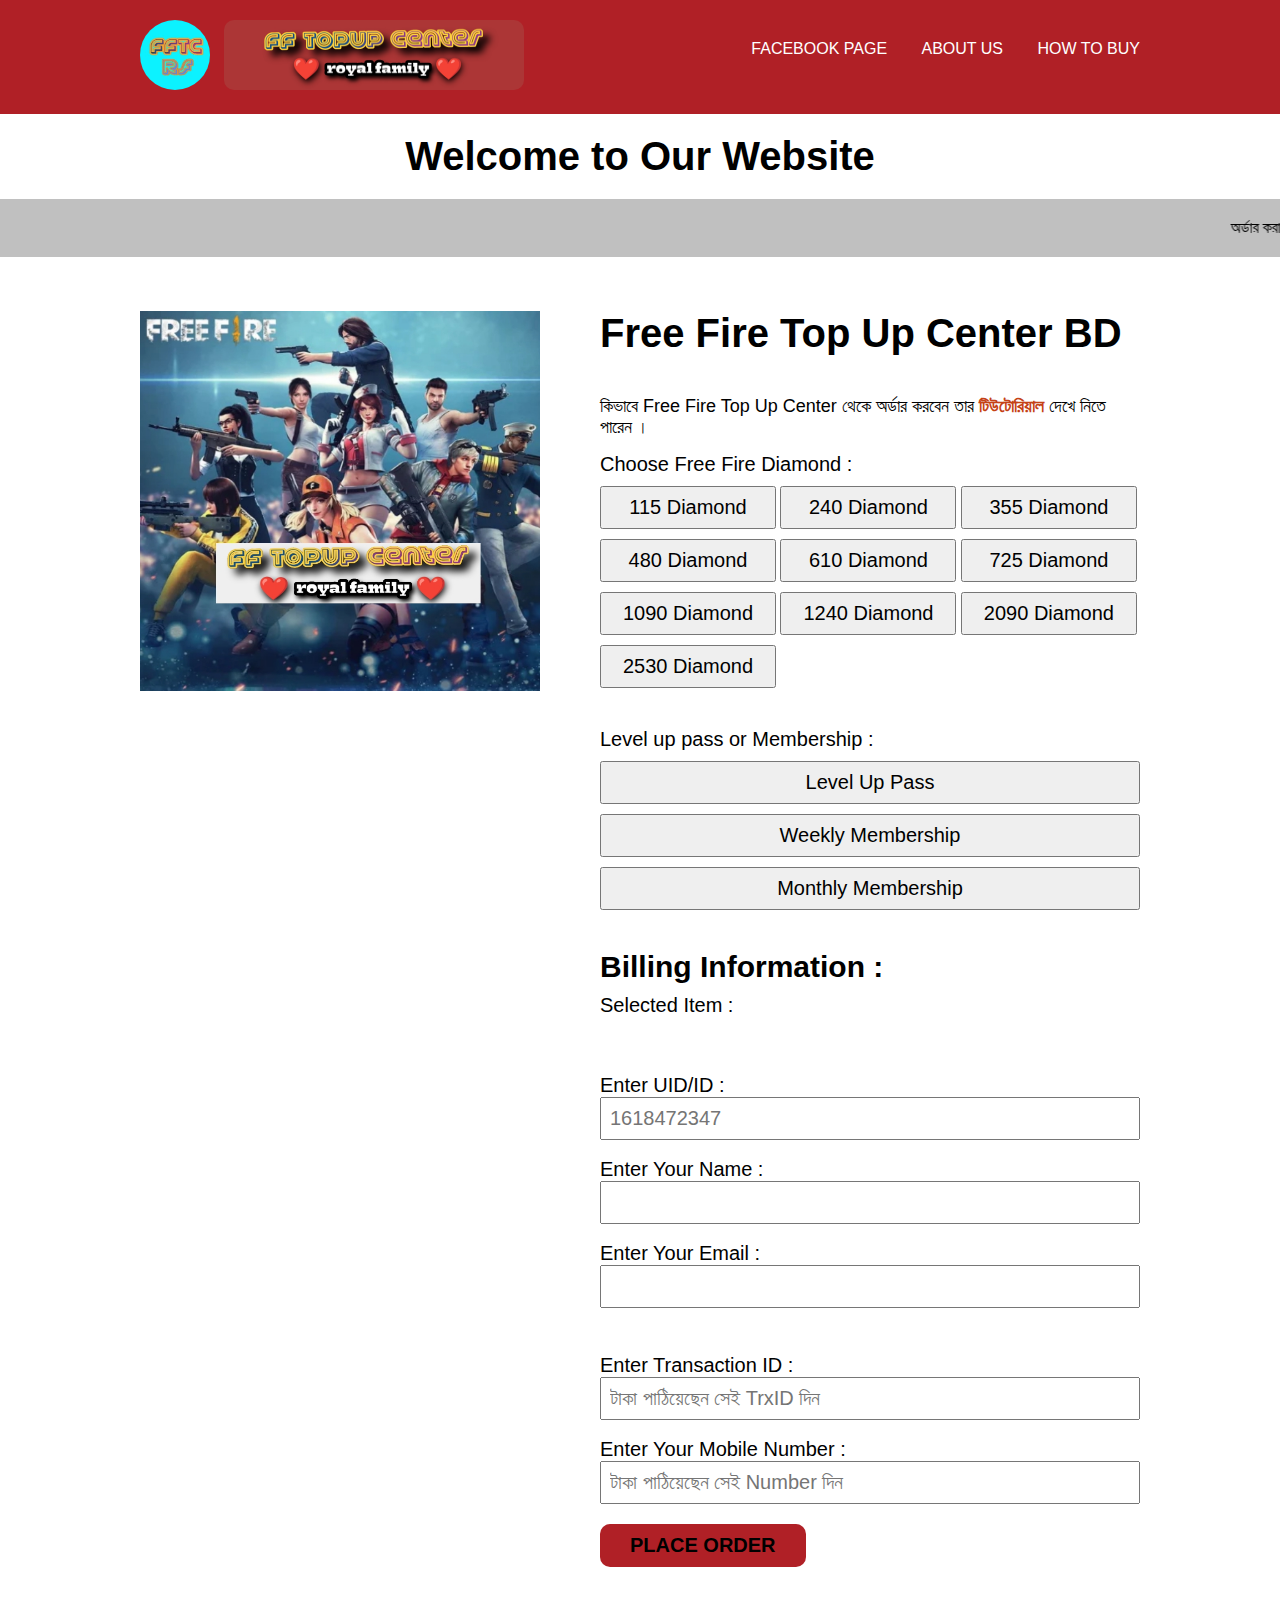
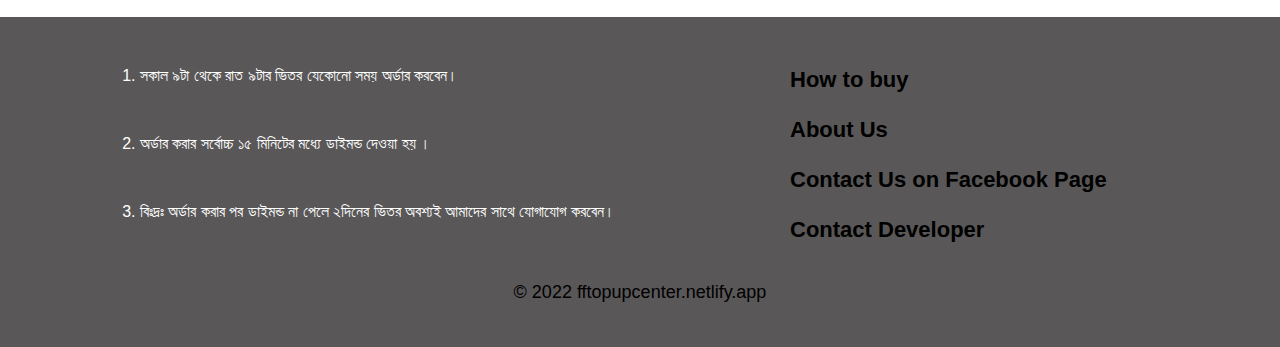
<file: fftopupcenter/index.html>
<!DOCTYPE html>
<html lang="en">
  <head>
    <meta charset="UTF-8" />
    <meta http-equiv="X-UA-Compatible" content="IE=edge" />
    <meta name="viewport" content="width=device-width, initial-scale=1.0" />
    <title>Free Fire Top Up Center BD</title>
    <link rel="stylesheet" href="css/style.css" />
    <link rel="stylesheet" href="css/responsive.css" />
  </head>
  <body>
    <!-------- header are murkup ----------->
    <header id="header">
      <div class="forColor">
        <div class="inner_header container">
          <nav>
            <div class="logoDiv">
              <img src="img/smallLogo.jpg" id="logo1" alt="" />
              <img src="img/mainlogo.jpg" id="logo2" alt="" />
            </div>
            <div class="mainNave">
              <ul>
                <li>
                  <a target="_blank" href="https://www.facebook.com/sports944"
                    >Facebook Page</a
                  >
                </li>
                <li><a href="howToBuy.html">About Us</a></li>
                <li><a href="howToBuy.html">How to Buy</a></li>
              </ul>
            </div>
          </nav>
        </div>
      </div>
      <h1 class="welcome">Welcome to Our Website</h1>
      <marquee
        >অর্ডার করার সর্বোচ্চ ১৫ মিনিটের মধ্যে ডাইমন্ড দেওয়া হয় । ডাইমন্ড অর্ডার
        করার আগে অবশ্যই " HOW TO BUY " নিয়মাবলি পড়ে নিবেন । কেনার সময় কোনো ভুল
        তথ্য দিবেন না | ধন্যবাদ</marquee
      >
      <div class="mainBody">
        <div class="container">
          <div class="inner_mainBody">
            <div class="left_div">
              <img src="img/banner.jpg" id="banner" alt="" />
            </div>
            <div class="right_div">
              <h1>Free Fire Top Up Center BD</h1>
              <h4>
                কিভাবে Free Fire Top Up Center থেকে অর্ডার করবেন তার
                <span><a href="">টিউটোরিয়াল</a></span> দেখে নিতে পারেন ।
              </h4>
              <div class="choose_area">
                <h2>
                  Choose Free Fire Diamond : <span id="showDiamond"></span
                  ><span id="showTaka"></span>
                </h2>
                <form>
                  <input
                    class="btn1 selectBtn"
                    type="button"
                    value="115 Diamond"
                    name="Diamond"
                  />
                  <input
                    class="btn1 selectBtn"
                    type="button"
                    value="240 Diamond"
                    name="Diamond"
                  />
                  <input
                    class="btn1 selectBtn"
                    type="button"
                    value="355 Diamond"
                    name="Diamond"
                  />
                  <br />
                  <input
                    class="btn2 selectBtn"
                    type="button"
                    value="480 Diamond"
                    name="Diamond"
                  />
                  <input
                    class="btn2 selectBtn"
                    type="button"
                    value="610 Diamond"
                    name="Diamond"
                  />
                  <input
                    class="btn2 selectBtn"
                    type="button"
                    value="725 Diamond"
                    name="Diamond"
                  />
                  <br />
                  <input
                    class="btn3 selectBtn"
                    type="button"
                    value="1090 Diamond"
                    name="Diamond"
                  />
                  <input
                    class="btn3 selectBtn"
                    type="button"
                    value="1240 Diamond"
                    name="Diamond"
                  />
                  <input
                    class="btn3 selectBtn"
                    type="button"
                    value="2090 Diamond"
                    name="Diamond"
                  />
                  <br />
                  <input
                    class="btn3 selectBtn"
                    type="button"
                    value="2530 Diamond"
                    name="Diamond"
                  />
                  <br />
                  <h2 class="lMh2">Level up pass or Membership :</h2>
                  <input
                    class="btn4 selectBtn"
                    type="button"
                    value="Level Up Pass"
                    name="Diamond"
                  />
                  <input
                    class="btn4 selectBtn"
                    type="button"
                    value="Weekly Membership"
                    name="Diamond"
                  />
                  <input
                    class="btn4 selectBtn"
                    type="button"
                    value="Monthly Membership"
                    name="Diamond"
                  />
                  <br />
                  <h2 class="information">Billing Information :</h2>
                  <label for="Diamond">Selected Item : </label>
                  <input
                    type="text"
                    name="Diamond"
                    id="diamond"
                    min="3"
                    style="border: 0"
                    required
                  />
                  <br />
                  <br />
                  <label for="player_Uid">Enter UID/ID : </label>
                  <input
                    type="text"
                    name="player_Uid"
                    placeholder="1618472347"
                    id="uid"
                    min="8"
                    required
                  />
                  <br />
                  <br />
                  <label for="name">Enter Your Name : </label>
                  <input type="text" name="name" id="inputName" required />
                  <br />
                  <br />
                  <label for="email">Enter Your Email : </label>
                  <input type="email" name="email" id="inputEmail" required />
                  <br />
                  <br />
                  <h2 id="taka"></h2>
                  <br />
                  <label for="trxID">Enter Transaction ID : </label>
                  <input
                    type="text"
                    name="trxID"
                    id="inputtrxID"
                    placeholder="টাকা পাঠিয়েছেন সেই TrxID দিন"
                    min="4"
                    required
                  />
                  <br />
                  <br />
                  <label for="number">Enter Your Mobile Number : </label>
                  <input
                    type="text"
                    name="number"
                    id="inputNumber"
                    placeholder="টাকা পাঠিয়েছেন সেই Number দিন"
                    min="4"
                    required
                  />
                  <br />
                  <button type="submit" id="submitButton">Place Order</button>
                  <h5 id="response"></h5>
                </form>
              </div>
            </div>
          </div>
        </div>
      </div>
    </header>
    <footer id="footer">
      <div class="inner_footer container">
        <div class="footer_left_div">
          <ul>
            <li>সকাল ৯টা থেকে রাত ৯টার ভিতর যেকোনো সময় অর্ডার করবেন।</li>
            <li>অর্ডার করার সর্বোচ্চ ১৫ মিনিটের মধ্যে ডাইমন্ড দেওয়া হয় ।</li>
            <li>
              বিঃদ্রঃ অর্ডার করার পর ডাইমন্ড না পেলে ২দিনের ভিতর অবশ্যই আমাদের
              সাথে যোগাযোগ করবেন।
            </li>
          </ul>
        </div>
        <div class="footer_right_div">
          <ul>
            <li><a href="howToBuy.html">How to buy</a></li>
            <li><a href="howToBuy.html">About Us</a></li>
            <li>
              <a target="_blank" href="https://www.facebook.com/sports944"
                >Contact Us on Facebook Page</a
              >
            </li>
            <li>
              <a target="_blank" href="https://rakib-developer.netlify.app"
                >Contact Developer</a
              >
            </li>
          </ul>
        </div>
      </div>
      <p class="footerp">© 2022 fftopupcenter.netlify.app</p>
    </footer>
    <script src="js/index.js"></script>
  </body>
</html>
</file>
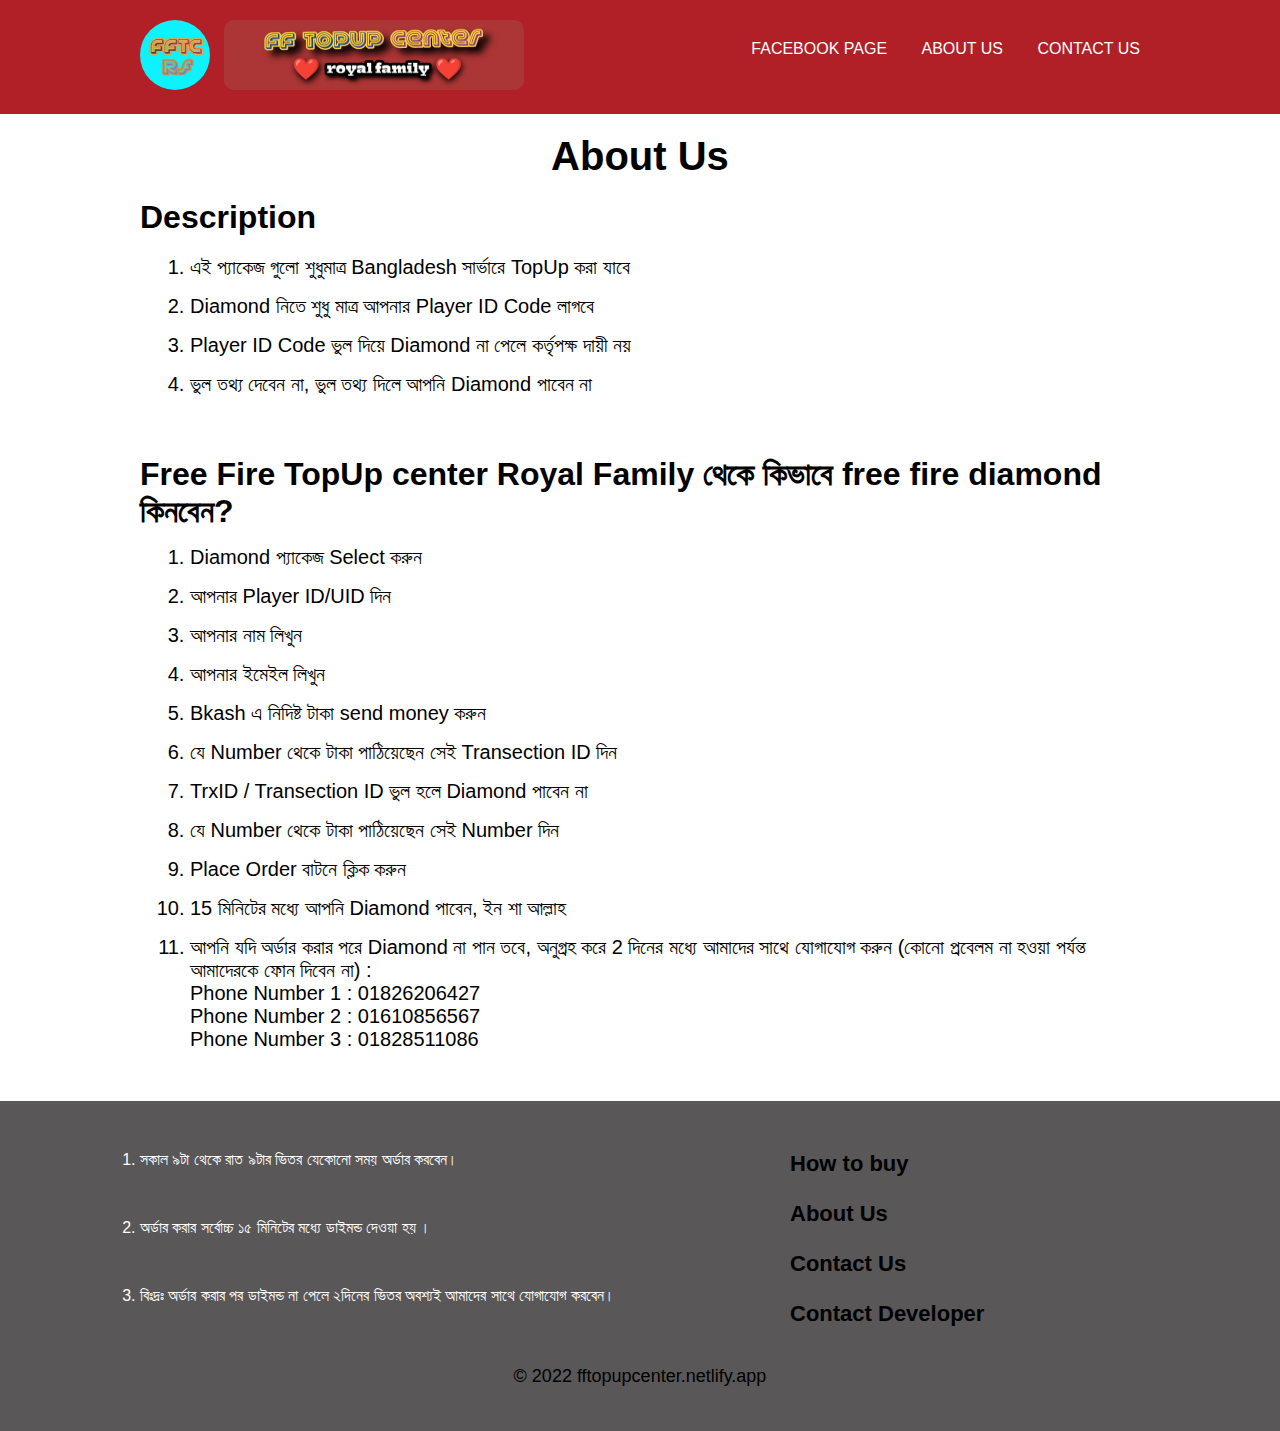
<file: fftopupcenter/howToBuy.html>
<!DOCTYPE html>
<html lang="en">
  <head>
    <meta charset="UTF-8" />
    <meta http-equiv="X-UA-Compatible" content="IE=edge" />
    <meta name="viewport" content="width=device-width, initial-scale=1.0" />
    <title>Free Fire Top Up Center BD</title>
    <link rel="stylesheet" href="css/style.css" />
    <link rel="stylesheet" href="css/responsive.css" />
  </head>
  <body>
    <!-------- header are murkup ----------->
    <header id="header">
      <div class="forColor">
        <div class="inner_header container">
          <nav>
            <div class="logoDiv">
              <img src="img/smallLogo.jpg" id="logo1" alt="" />
              <img src="img/mainlogo.jpg" id="logo2" alt="" />
            </div>
            <div class="mainNave">
              <ul>
                <li><a href="">Facebook Page</a></li>
                <li><a href="">About Us</a></li>
                <li><a href="">Contact Us</a></li>
              </ul>
            </div>
          </nav>
        </div>
      </div>
      <h1 class="welcome">About Us</h1>
    </header>
    <section id="htb">
      <div class="inner_htb container">
        <div class="fist_div">
          <h1>Description</h1>
          <ul>
            <li>
              এই প্যাকেজ গুলো শুধুমাত্র Bangladesh সার্ভারে TopUp করা যাবে
            </li>
            <li>Diamond নিতে শুধু মাত্র আপনার Player ID Code লাগবে</li>
            <li>Player ID Code ভুল দিয়ে Diamond না পেলে কর্তৃপক্ষ দায়ী নয়</li>
            <li>ভুল তথ্য দেবেন না, ভুল তথ্য দিলে আপনি Diamond পাবেন না</li>
          </ul>
        </div>
        <div class="second_div">
          <h1>
            Free Fire TopUp center Royal Family থেকে কিভাবে free fire diamond
            কিনবেন?
          </h1>
          <ul>
            <li>Diamond প্যাকেজ Select করুন</li>
            <li>আপনার Player ID/UID দিন</li>
            <li>আপনার নাম লিখুন</li>
            <li>আপনার ইমেইল লিখুন</li>
            <li>Bkash এ নিদিষ্ট টাকা send money করুন</li>
            <li>যে Number থেকে টাকা পাঠিয়েছেন সেই Transection ID দিন</li>
            <li>TrxID / Transection ID ভুল হলে Diamond পাবেন না</li>
            <li>যে Number থেকে টাকা পাঠিয়েছেন সেই Number দিন</li>
            <li>Place Order বাটনে ক্লিক করুন</li>
            <li>15 মিনিটের মধ্যে আপনি Diamond পাবেন, ইন শা আল্লাহ</li>
            <li>
              আপনি যদি অর্ডার করার পরে Diamond না পান তবে, অনুগ্রহ করে 2 দিনের
              মধ্যে আমাদের সাথে যোগাযোগ করুন (কোনো প্রবেলম না হওয়া পর্যন্ত
              আমাদেরকে ফোন দিবেন না) :
              <br />
              Phone Number 1 : 01826206427
              <br />
              Phone Number 2 : 01610856567
              <br />
              Phone Number 3 : 01828511086
            </li>
          </ul>
        </div>
      </div>
    </section>
    <footer id="footer">
      <div class="inner_footer container">
        <div class="footer_left_div">
          <ul>
            <li>সকাল ৯টা থেকে রাত ৯টার ভিতর যেকোনো সময় অর্ডার করবেন।</li>
            <li>অর্ডার করার সর্বোচ্চ ১৫ মিনিটের মধ্যে ডাইমন্ড দেওয়া হয় ।</li>
            <li>
              বিঃদ্রঃ অর্ডার করার পর ডাইমন্ড না পেলে ২দিনের ভিতর অবশ্যই আমাদের
              সাথে যোগাযোগ করবেন।
            </li>
          </ul>
        </div>
        <div class="footer_right_div">
          <ul>
            <li><a href="">How to buy</a></li>
            <li><a href="">About Us</a></li>
            <li><a href="">Contact Us</a></li>
            <li>
              <a target="_blank" href="https://rakib-developer.netlify.app"
                >Contact Developer</a
              >
            </li>
          </ul>
        </div>
      </div>
      <p class="footerp">© 2022 fftopupcenter.netlify.app</p>
    </footer>
  </body>
</html>
</file>
<file: fftopupcenter/css/style.css>
/*============== common area css ============== */
*{
    margin: 0;
    padding: 0;
}
html{
    scroll-behavior: smooth;
}
body{
    font-family: Geneva, Tahoma, sans-serif;
    box-sizing: border-box;
}
.container{
    width: 100%;
    max-width: 1000px;
    margin: 0 auto;
}
marquee{
    background: #c0c0c0;
    padding: 20px 0
}

/*============== header area css ============== */
#header{
    width: 100%;
}
#header .forColor{
    background-color: rgb(176, 32, 38);
}
#header .inner_header nav{
    display: flex;
    justify-content: space-between;
    padding: 20px 0;
}
#header .inner_header nav .logoDiv #logo1{
    width: 70px;
    height: 70px;
    border-radius: 50%;
}
#header .inner_header nav .logoDiv #logo2{
    width: 300px;
    height: 70px;
    margin-left: 10px;
    border-radius: 10px;
}
#header .inner_header nav .mainNave ul{
    list-style: none;
    text-align: right;
    margin-top: 20px;
}
#header .inner_header nav .mainNave ul li{
    display: inline-block;
    margin-left: 30px;
}
#header .inner_header nav .mainNave ul li a{
    text-decoration: none;
    color: #fff;
    text-transform: uppercase;
    transition: 0.3s;
}
#header .inner_header nav .mainNave ul li a:hover{
    color: #c0c0c0;
}
/*============== body area css ============== */
#header .welcome{
    text-align: center;
    font-size: 40px;
    margin: 20px 0;
}
#header .mainBody .inner_mainBody{
    display: flex;
    margin-top: 50px;
}
#header .mainBody .inner_mainBody .left_div{
    width: 40%;
}
#header .mainBody .inner_mainBody .left_div img{
    width: 100%;
    height: 380px;
}
#header .mainBody .inner_mainBody .right_div{
    box-sizing: border-box;
    width: 60%;
    padding-left: 60px;
}
#header .mainBody .inner_mainBody .right_div h1{
    font-size: 40px;
    margin-bottom: 40px;
}
#header .mainBody .inner_mainBody .right_div h4{
    font-size: 18px;
    margin-bottom: 15px;
    font-weight: 300;
}
#header .mainBody .inner_mainBody .right_div h4 span a{
    text-decoration: none;
    color: rgb(197, 66, 22);
    font-weight: 800;
}
#header .mainBody .inner_mainBody .right_div .choose_area h2{
    font-weight: 300;
    margin-bottom: 10px;
    font-size: 20px;
}
#header .mainBody .inner_mainBody .right_div .choose_area form input[type='button']{
    font-size: 20px;
    padding: 8px;
    margin-bottom: 10px;
}
/*
#header .mainBody .inner_mainBody .right_div .choose_area form input[type='button']{
    color: #fff;
    background: #000;
}
*/
#header .mainBody .inner_mainBody .right_div .choose_area form .btn1{
    width: 176px;
}
#header .mainBody .inner_mainBody .right_div .choose_area form .btn2{
    width: 176px;
}
#header .mainBody .inner_mainBody .right_div .choose_area form .btn3{
    width: 176px;
}
#header .mainBody .inner_mainBody .right_div .choose_area form .btn4{
    width: 100%;
}
#header .mainBody .inner_mainBody .right_div .choose_area form .lMh2{
    font-weight: 300;
    margin-bottom: 10px;
    margin-top: 30px;
}
#header .mainBody .inner_mainBody .right_div .choose_area form .information{
    font-weight: 800;
    margin-bottom: 10px;
    margin-top: 30px;
    font-size: 30px;
}
#header .mainBody .inner_mainBody .right_div .choose_area form input[type='text'],#header .mainBody .inner_mainBody .right_div .choose_area form input[type='email']{
    width: 100%;
    box-sizing: border-box;
    padding: 8px;
    font-size: 20px;
    outline: none;
}
#header .mainBody .inner_mainBody .right_div .choose_area form label{
    font-size: 20px;
}
#header .mainBody .inner_mainBody .right_div .choose_area form button{
    padding: 10px 30px;
    text-transform: uppercase;
    font-weight: bold;
    font-size: 20px;
    margin-top: 20px;
    transition: 0.5s;
    cursor: pointer;
    outline: none;
    border: 0;
    border-radius: 10px;
    background: rgb(176, 32, 38);
}
#header .mainBody .inner_mainBody .right_div .choose_area form button:hover{
    background: #000;
    color: #fff;
}
/*============== footer area css ============== */
#footer{
    width: 100%;
    height: 230px;
    background: rgb(89, 87, 87);
    margin-top: 50px;
    padding: 50px 0;
}
#footer .inner_footer{
    display: flex;
}
#footer .inner_footer .footer_left_div{
    width: 60%;
    margin-right: 50px;
}
#footer .inner_footer .footer_left_div ul li{
    list-style: number;
    color: #fff;
    font-size: 16px;
    margin-bottom: 50px;
}
#footer .inner_footer .footer_left_div ul li:last-child{
    margin-bottom: 30px;
}
#footer .inner_footer .footer_right_div ul li{
    list-style: none;
    margin-bottom: 24px;
}
#footer .inner_footer .footer_right_div ul li a{
    text-decoration: none;
    color: #000;
    font-weight: 600;
    font-size: 22px;
    transition: 0.3s;
}
#footer .inner_footer .footer_right_div ul li a:hover{
    color: #fff;
}
#footer .footerp{
    font-size: 18px;
    color: #000;
    text-align: center;
    margin-top: 15px;
}

.clickedBtn{
    color: #fff;
    background: #000;
}
 /*============== about page body area css ============== */
 #header .welcome{
    text-align: center;
    font-size: 40px;
    margin: 20px 0;
}
#htb .fist_div{
    margin-bottom: 60px;
}
#htb .fist_div h1, #htb .second_div h1{
    font-size: 32px;
}
#htb .fist_div ul{
    margin-top: 20px;
}
#htb .fist_div ul li, #htb .second_div ul li{
    list-style: number;
    margin-left: 50px;
    font-size: 20px;
    margin-top: 16px;
}
</file>
<file: fftopupcenter/css/responsive.css>
/*=========== responsive for tables ================ */
@media screen and (min-width: 768px) and (max-width: 999px) {
  .container {
    max-width: 760px;
  }
  #header .inner_header nav .logoDiv #logo2 {
    width: 280px;
  }
  #header .inner_header nav .mainNave ul li {
    margin-left: 20px;
  }
  #header .welcome {
    font-size: 38px;
    margin: 33px 0;
  }
  #header .mainBody .inner_mainBody {
    flex-direction: column;
  }
  #header .mainBody .inner_mainBody .left_div {
    width: 100%;
  }
  #header .mainBody .inner_mainBody .left_div img {
    height: 530px;
  }
  #header .mainBody .inner_mainBody .right_div {
    width: 87%;
    padding-left: 108px;
  }
  #header .mainBody .inner_mainBody .right_div h1 {
    margin: 40px 0;
  }
  #header
    .mainBody
    .inner_mainBody
    .right_div
    .choose_area
    form
    input[type="button"] {
    padding: 12px;
    margin-bottom: 18px;
  }
  #header .mainBody .inner_mainBody .right_div .choose_area form button {
    margin-left: 29%;
  }
  #footer {
    height: auto;
  }
  #footer .inner_footer {
    flex-direction: column;
  }
  #footer .inner_footer .footer_left_div {
    width: 77%;
    margin-right: 0;
    margin-left: 120px;
  }
  #footer .inner_footer .footer_right_div {
    width: 77%;
    margin-left: 120px;
  }
}

/*=========== responsive for mobile devices ================ */
@media screen and (min-width: 360px) and (max-width: 530px) {
  .container {
    max-width: 350px;
  }
  #header .inner_header nav {
    flex-direction: column;
  }
  #header .inner_header nav .logoDiv #logo1 {
    display: none;
  }
  #header .inner_header nav .logoDiv #logo2 {
    width: 100%;
    height: 110px;
    margin-left: 0;
  }
  #header .inner_header nav .mainNave ul {
    text-align: left;
    margin-bottom: 12px;
  }
  #header .inner_header nav .mainNave ul li {
    margin-left: 15px;
  }
  #header .mainBody .inner_mainBody {
    flex-direction: column;
  }
  #header .mainBody .inner_mainBody .left_div {
    width: 100%;
  }
  #header .mainBody .inner_mainBody .left_div img {
    height: 320px;
  }
  #header .mainBody .inner_mainBody .right_div {
    width: 100%;
    padding-left: 0px;
  }
  #header .mainBody .inner_mainBody .right_div h1 {
    text-align: center;
    margin: 40px 0;
  }
  #header .mainBody .inner_mainBody .right_div h4 {
    font-size: 19px;
  }
  #header .mainBody .inner_mainBody .right_div .choose_area h2 {
    font-size: 25px;
  }
  #header
    .mainBody
    .inner_mainBody
    .right_div
    .choose_area
    form
    input[type="button"] {
    font-size: 22px;
  }
  .btn1,
  .btn2,
  .btn3 {
    margin-left: 84px;
  }
  #header .mainBody .inner_mainBody .right_div .choose_area form button {
    margin-left: 22%;
  }
  #footer {
    height: auto;
  }
  #footer .inner_footer {
    flex-direction: column;
  }
  #footer .inner_footer .footer_left_div {
    width: 77%;
    margin-right: 0;
    margin-left: 62px;
  }
  #footer .inner_footer .footer_right_div {
    width: 77%;
    margin-left: 62px;
  }
}
</file>
